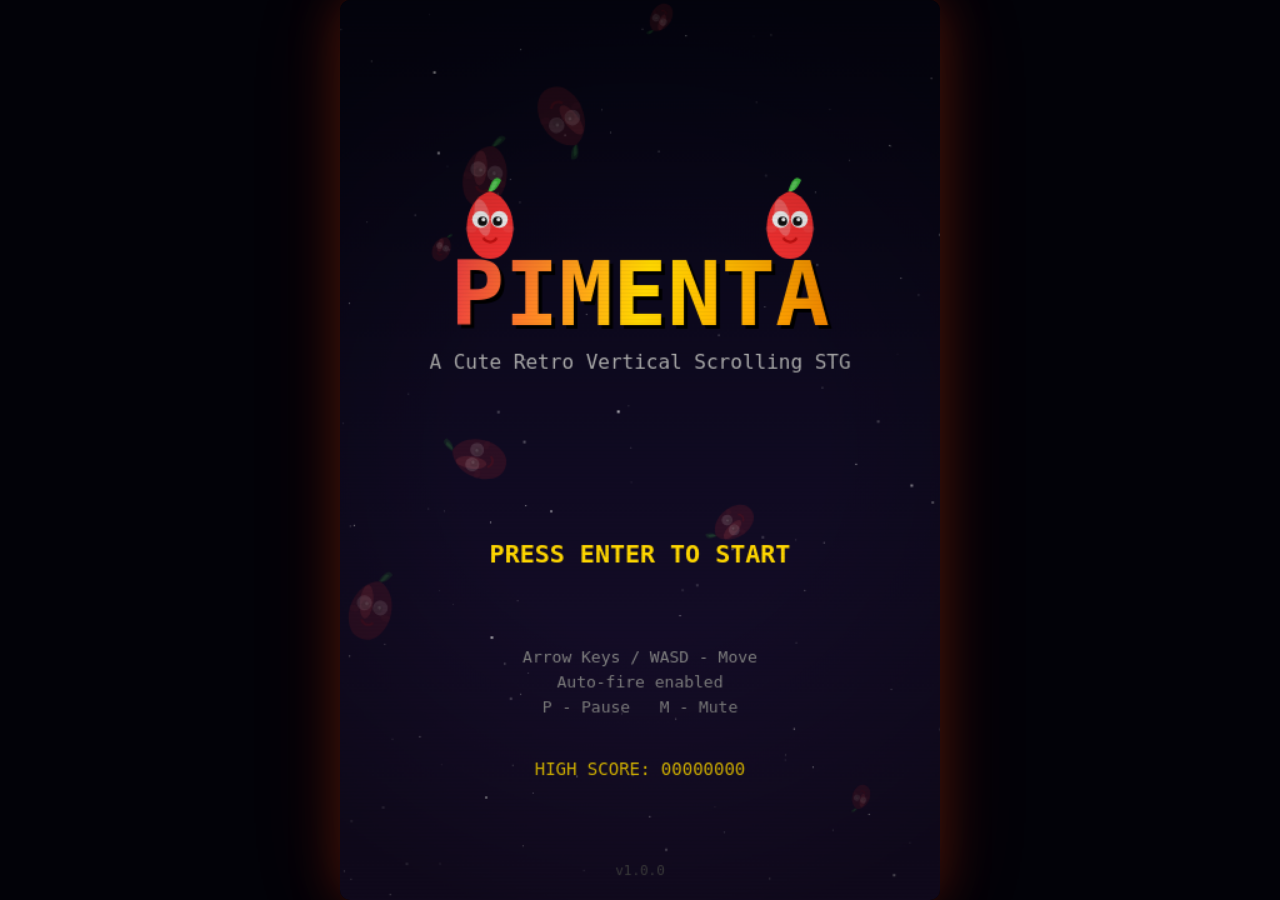
<file: public/games/pimenta.html>
<!DOCTYPE html>
<html lang="en">
<head>
<meta charset="UTF-8">
<meta name="viewport" content="width=device-width, initial-scale=1.0, user-scalable=no">
<title>Pimenta</title>
<style>
*{margin:0;padding:0;box-sizing:border-box}
html,body{width:100%;height:100%;background:#020208;overflow:hidden}
body{display:flex;justify-content:center;align-items:center}
canvas{display:block;border-radius:10px;box-shadow:0 0 50px rgba(255,68,0,.25),0 0 100px rgba(255,68,0,.1)}
</style>
</head>
<body>
<canvas id="c"></canvas>
<script>
(function(){
'use strict';

/* ========== CANVAS SETUP ========== */
const cv=document.getElementById('c'),c=cv.getContext('2d');
const W=480,H=720;
cv.width=W;cv.height=H;

function resize(){
  const s=Math.min(innerWidth/W,innerHeight/H,1.5);
  cv.style.width=(W*s|0)+'px';
  cv.style.height=(H*s|0)+'px';
}
addEventListener('resize',resize);resize();

const PI=Math.PI,PI2=PI*2;

/* ========== AUDIO ========== */
const sfx={
  ctx:null,muted:false,
  init(){try{this.ctx=new(AudioContext||webkitAudioContext)}catch(e){}},
  resume(){if(this.ctx&&this.ctx.state==='suspended')this.ctx.resume()},
  _o(t,tp,f,d,v,fe){
    const o=this.ctx.createOscillator(),g=this.ctx.createGain();
    o.type=tp;o.frequency.setValueAtTime(f,t);
    if(fe)o.frequency.exponentialRampToValueAtTime(fe,t+d);
    g.gain.setValueAtTime(v,t);g.gain.exponentialRampToValueAtTime(.001,t+d);
    o.connect(g).connect(this.ctx.destination);o.start(t);o.stop(t+d);
  },
  play(n){
    if(!this.ctx||this.muted)return;this.resume();
    const t=this.ctx.currentTime;
    if(n==='shoot')this._o(t,'square',880,.06,.07,440);
    else if(n==='hit')this._o(t,'triangle',300,.04,.1,150);
    else if(n==='explode'){
      const l=.18,b=this.ctx.createBuffer(1,this.ctx.sampleRate*l|0,this.ctx.sampleRate);
      const d=b.getChannelData(0);for(let i=0;i<d.length;i++)d[i]=(Math.random()*2-1)*(1-i/d.length);
      const s=this.ctx.createBufferSource();s.buffer=b;
      const g=this.ctx.createGain();g.gain.setValueAtTime(.12,t);g.gain.exponentialRampToValueAtTime(.001,t+l);
      const f=this.ctx.createBiquadFilter();f.type='lowpass';f.frequency.setValueAtTime(2000,t);f.frequency.exponentialRampToValueAtTime(200,t+l);
      s.connect(f).connect(g).connect(this.ctx.destination);s.start(t);
    }else if(n==='powerup'){
      [523,659,784,1047].forEach((f,i)=>this._o(t+i*.05,'sine',f,.12,.07,f*1.5));
    }else if(n==='playerHit'){
      this._o(t,'sawtooth',200,.25,.12,50);
    }else if(n==='gameOver'){
      [440,392,349,330,294,262].forEach((f,i)=>this._o(t+i*.15,'triangle',f,.2,.08,f*.8));
    }else if(n==='boss'){
      for(let i=0;i<4;i++)this._o(t+i*.2,'square',440,.1,.08,880);
    }
  }
};

/* ========== INPUT ========== */
const K={};
addEventListener('keydown',e=>{
  K[e.code]=true;
  if(['Space','ArrowUp','ArrowDown','ArrowLeft','ArrowRight'].includes(e.code))e.preventDefault();
  sfx.resume();
});
addEventListener('keyup',e=>{K[e.code]=false});

/* ========== ENTITIES ========== */
let bullets=[],eBullets=[],enemies=[],particles=[],powerups=[],popups=[],stars=[];
let spawnQ=[];

/* Player */
const P={x:W/2,y:H-80,w:28,h:32,hw:10,hh:14,spd:4.5,inv:0,ft:0,fr:8,pow:null,pt:0,shield:false,alive:true};

let boss=null;
let state='TITLE',frame=0,score=0,hiScore=0;
let combo=0,comboT=0;
let lives=3;
let wave=0,waveT=0,spawnT=0,diff=1;
let shakeX=0,shakeY=0,flash=0;
let titlePeppers=[];

try{hiScore=parseInt(localStorage.getItem('pimenta-hs')||'0')}catch(e){}

/* ========== STARS ========== */
function initStars(){
  stars=[];
  for(let i=0;i<120;i++)stars.push({x:Math.random()*W,y:Math.random()*H,s:.3+Math.random()*1.5,sz:Math.random()<.3?2:1,a:.2+Math.random()*.6,tw:Math.random()*PI2});
}
function updStars(){for(const s of stars){s.y+=s.s;s.tw+=.02;if(s.y>H){s.y=-2;s.x=Math.random()*W}}}
function drStars(){
  for(const s of stars){
    const a=s.a*(0.7+Math.sin(s.tw)*0.3);
    c.globalAlpha=a;c.fillStyle='#FFF';c.fillRect(s.x,s.y,s.sz,s.sz);
  }
  c.globalAlpha=1;
}

/* ========== PARTICLES ========== */
function emitP(x,y,col,n,mul){
  mul=mul||1;
  for(let i=0;i<n;i++){
    const a=Math.random()*PI2,sp=(.5+Math.random()*3)*mul;
    particles.push({x,y,vx:Math.cos(a)*sp,vy:Math.sin(a)*sp,l:15+Math.random()*20|0,ml:35,sz:1.5+Math.random()*3.5,col});
  }
}
function explode(x,y,sz){
  const cs=['#FF4444','#FF8C00','#FFD700','#FFF'];
  const n=sz==='big'?28:sz==='med'?16:8;
  for(const cl of cs)emitP(x,y,cl,Math.ceil(n/4),sz==='big'?1.5:1);
}
function updP(){for(let i=particles.length-1;i>=0;i--){const p=particles[i];p.x+=p.vx;p.y+=p.vy;p.vx*=.96;p.vy*=.96;p.l--;if(p.l<=0)particles.splice(i,1)}}
function drP(){for(const p of particles){c.globalAlpha=p.l/p.ml;c.fillStyle=p.col;const s=p.sz*(p.l/p.ml);c.fillRect(p.x-s/2,p.y-s/2,s,s)}c.globalAlpha=1}

/* ========== POPUPS ========== */
function popup(x,y,t,col){popups.push({x,y,t,col:col||'#FFD700',l:45,ml:45})}
function updPop(){for(let i=popups.length-1;i>=0;i--){popups[i].y-=.8;popups[i].l--;if(popups[i].l<=0)popups.splice(i,1)}}
function drPop(){for(const p of popups){c.globalAlpha=p.l/p.ml;c.fillStyle=p.col;c.font='bold 13px monospace';c.textAlign='center';c.fillText(p.t,p.x,p.y)}c.globalAlpha=1}

/* ========== DRAW HELPERS ========== */
function drChili(x,y,sc,isPlayer){
  c.save();c.translate(x,y);if(sc)c.scale(sc,sc);

  /* engine flame */
  if(isPlayer&&P.alive&&state==='PLAYING'){
    const fh=8+Math.sin(frame*.3)*4;
    const fg=c.createLinearGradient(0,16,0,16+fh);
    fg.addColorStop(0,'#FFD700');fg.addColorStop(.4,'#FF8C00');fg.addColorStop(1,'rgba(255,69,0,0)');
    c.fillStyle=fg;c.beginPath();c.moveTo(-6,16);c.quadraticCurveTo(-2,16+fh*.7,0,16+fh);c.quadraticCurveTo(2,16+fh*.7,6,16);c.fill();
  }

  /* body */
  c.fillStyle='#FF3333';c.beginPath();
  c.moveTo(0,-18);c.bezierCurveTo(8,-16,14,-6,12,6);c.bezierCurveTo(10,14,6,18,0,18);
  c.bezierCurveTo(-6,18,-10,14,-12,6);c.bezierCurveTo(-14,-6,-8,-16,0,-18);c.fill();

  /* highlight */
  c.fillStyle='#FF6666';c.beginPath();c.ellipse(-4,-4,4,10,-.2,0,PI2);c.fill();

  /* stem */
  c.fillStyle='#44CC44';c.beginPath();c.moveTo(-1,-18);c.quadraticCurveTo(2,-28,6,-24);c.quadraticCurveTo(4,-19,1,-18);c.fill();
  c.fillStyle='#66DD66';c.beginPath();c.moveTo(0,-18);c.quadraticCurveTo(1.5,-25,4,-23);c.quadraticCurveTo(2.5,-19,.5,-18);c.fill();

  /* eyes */
  c.fillStyle='#FFF';c.beginPath();c.arc(-5,-3,4.5,0,PI2);c.fill();c.beginPath();c.arc(5,-3,4.5,0,PI2);c.fill();
  c.fillStyle='#111';c.beginPath();c.arc(-4,-2,2.5,0,PI2);c.fill();c.beginPath();c.arc(4,-2,2.5,0,PI2);c.fill();
  c.fillStyle='#FFF';c.beginPath();c.arc(-3.5,-3,1,0,PI2);c.fill();c.beginPath();c.arc(4.5,-3,1,0,PI2);c.fill();

  /* mouth */
  c.strokeStyle='#CC1111';c.lineWidth=1.5;c.beginPath();c.arc(0,5,4,.15*PI,.85*PI);c.stroke();

  /* blush */
  c.fillStyle='rgba(255,100,100,.25)';c.beginPath();c.ellipse(-10,2,3,2,0,0,PI2);c.fill();c.beginPath();c.ellipse(10,2,3,2,0,0,PI2);c.fill();

  /* shield */
  if(P.shield&&isPlayer){
    c.strokeStyle='rgba(68,255,68,'+(0.3+Math.sin(frame*.1)*.2)+')';c.lineWidth=2;c.beginPath();c.arc(0,0,22,0,PI2);c.stroke();
  }

  c.restore();
}

function drTomato(x,y,s){
  c.save();c.translate(x,y);if(s)c.scale(s,s);
  c.fillStyle='#FF4444';c.beginPath();c.arc(0,2,12,0,PI2);c.fill();
  c.fillStyle='#FF7777';c.beginPath();c.ellipse(-3,-2,5,4,-.3,0,PI2);c.fill();
  c.fillStyle='#44CC44';c.beginPath();c.ellipse(-3,-10,5,3,-.5,0,PI2);c.fill();c.beginPath();c.ellipse(3,-10,5,3,.5,0,PI2);c.fill();
  c.fillStyle='#FFF';c.beginPath();c.arc(-4,0,3,0,PI2);c.fill();c.beginPath();c.arc(4,0,3,0,PI2);c.fill();
  c.fillStyle='#111';c.beginPath();c.arc(-3.5,.5,1.5,0,PI2);c.fill();c.beginPath();c.arc(3.5,.5,1.5,0,PI2);c.fill();
  c.strokeStyle='#880000';c.lineWidth=1.5;c.beginPath();c.moveTo(-6,-3);c.lineTo(-2,-1);c.moveTo(6,-3);c.lineTo(2,-1);c.stroke();
  c.restore();
}

function drEggplant(x,y,s){
  c.save();c.translate(x,y);if(s)c.scale(s,s);
  c.fillStyle='#8844BB';c.beginPath();c.ellipse(0,4,10,16,0,0,PI2);c.fill();
  c.fillStyle='#AA66DD';c.beginPath();c.ellipse(-3,0,4,10,-.15,0,PI2);c.fill();
  c.fillStyle='#44AA44';c.beginPath();c.ellipse(-4,-12,6,4,-.3,0,PI2);c.fill();c.beginPath();c.ellipse(4,-12,6,4,.3,0,PI2);c.fill();
  c.fillStyle='#FFF';c.beginPath();c.arc(-4,2,3,0,PI2);c.fill();c.beginPath();c.arc(4,2,3,0,PI2);c.fill();
  c.fillStyle='#111';c.beginPath();c.arc(-3.5,2.5,1.5,0,PI2);c.fill();c.beginPath();c.arc(3.5,2.5,1.5,0,PI2);c.fill();
  c.strokeStyle='#552288';c.lineWidth=1.5;c.beginPath();c.arc(0,7,4,.1*PI,.9*PI);c.stroke();
  c.restore();
}

function drPumpkin(x,y,s){
  c.save();c.translate(x,y);if(s)c.scale(s,s);
  c.fillStyle='#FF8C00';c.beginPath();c.arc(0,2,16,0,PI2);c.fill();
  c.fillStyle='#E07000';c.beginPath();c.ellipse(-10,2,6,14,.1,0,PI2);c.fill();c.beginPath();c.ellipse(10,2,6,14,-.1,0,PI2);c.fill();
  c.fillStyle='#558833';c.fillRect(-2,-14,4,6);
  c.fillStyle='#FFF';c.beginPath();c.arc(-5,0,4,0,PI2);c.fill();c.beginPath();c.arc(5,0,4,0,PI2);c.fill();
  c.fillStyle='#111';c.beginPath();c.arc(-4,1,2,0,PI2);c.fill();c.beginPath();c.arc(4,1,2,0,PI2);c.fill();
  c.strokeStyle='#994400';c.lineWidth=1.5;c.beginPath();c.arc(0,10,5,1.1*PI,1.9*PI);c.stroke();
  c.restore();
}

function drBoss(){
  if(!boss)return;
  c.save();c.translate(boss.x,boss.y);

  /* waffle cone */
  c.fillStyle='#D4A054';c.beginPath();c.moveTo(-30,30);c.lineTo(30,30);c.lineTo(0,80);c.closePath();c.fill();
  c.strokeStyle='#B88830';c.lineWidth=1;
  for(let i=-2;i<=2;i++){c.beginPath();c.moveTo(i*12,30);c.lineTo(0,80);c.stroke()}

  /* scoops */
  const sc=['#FFB6C1','#FFE4B5','#B0E0B0'];
  for(let i=-1;i<=1;i++){
    c.fillStyle=sc[i+1];c.beginPath();c.arc(i*22,10,22,0,PI2);c.fill();
    c.fillStyle='rgba(255,255,255,.25)';c.beginPath();c.arc(i*22-5,3,8,0,PI2);c.fill();
  }

  /* cherry */
  c.fillStyle='#FF2222';c.beginPath();c.arc(0,-14,8,0,PI2);c.fill();
  c.fillStyle='#FF6666';c.beginPath();c.arc(-2,-16,3,0,PI2);c.fill();
  c.strokeStyle='#228822';c.lineWidth=2;c.beginPath();c.moveTo(0,-22);c.quadraticCurveTo(6,-30,3,-34);c.stroke();

  /* face */
  c.fillStyle='#FFF';c.beginPath();c.arc(-8,8,5,0,PI2);c.fill();c.beginPath();c.arc(8,8,5,0,PI2);c.fill();
  c.fillStyle='#111';c.beginPath();c.arc(-7,9,3,0,PI2);c.fill();c.beginPath();c.arc(7,9,3,0,PI2);c.fill();
  c.strokeStyle='#884444';c.lineWidth=2;c.beginPath();c.moveTo(-13,2);c.lineTo(-5,5);c.moveTo(13,2);c.lineTo(5,5);c.stroke();
  c.beginPath();c.arc(0,16,6,.1*PI,.9*PI);c.stroke();

  /* hp bar */
  const bw=80,r=boss.hp/boss.mhp;
  c.fillStyle='rgba(0,0,0,.5)';c.fillRect(-bw/2,-44,bw,6);
  c.fillStyle=r>.5?'#44FF44':r>.25?'#FFD700':'#FF4444';c.fillRect(-bw/2,-44,bw*r,6);
  c.strokeStyle='#FFF';c.lineWidth=1;c.strokeRect(-bw/2,-44,bw,6);

  c.restore();
}

function drPow(p){
  c.save();c.translate(p.x,p.y);
  const gc=p.type==='spread'?'rgba(255,68,68,.3)':p.type==='speed'?'rgba(255,140,0,.3)':'rgba(68,255,68,.3)';
  c.fillStyle=gc;c.beginPath();c.arc(0,0,12+Math.sin(p.t*.1)*2,0,PI2);c.fill();
  const cc=p.type==='spread'?'#FF4444':p.type==='speed'?'#FF8C00':'#44FF44';
  c.fillStyle=cc;c.beginPath();c.moveTo(0,-8);c.bezierCurveTo(5,-6,7,2,5,8);c.bezierCurveTo(3,10,-3,10,-5,8);c.bezierCurveTo(-7,2,-5,-6,0,-8);c.fill();
  c.fillStyle='#44CC44';c.fillRect(-1,-10,2,4);
  c.font='bold 8px monospace';c.textAlign='center';c.fillStyle='#FFF';
  c.fillText(p.type==='spread'?'S':p.type==='speed'?'F':'D',0,3);
  c.restore();
}

/* ========== ENEMY SPAWN ========== */
function spawnE(type,x,y,pat){
  const t={tomato:{w:24,h:24,hp:1,sp:2+diff*.3,sc:100,sr:0},
            eggplant:{w:28,h:32,hp:3,sp:1.5+diff*.2,sc:300,sr:80},
            pumpkin:{w:36,h:36,hp:5,sp:1+diff*.15,sc:500,sr:55}}[type];
  enemies.push({type,x:x||(30+Math.random()*(W-60)),y:y||-30,w:t.w,h:t.h,hp:t.hp,mhp:t.hp,sp:t.sp,sc:t.sc,sr:t.sr,st:Math.random()*t.sr|0,pat:pat||'straight',tm:0,sx:x||W/2});
}

function spawnBossE(){
  boss={x:W/2,y:-60,w:80,h:80,hp:40+diff*10,mhp:40+diff*10,sp:1.5,ph:1,dir:1,st:0,enter:true,sc:5000};
  sfx.play('boss');
}

/* ========== WAVE ========== */
function nextWave(){
  wave++;spawnQ=[];spawnT=0;
  if(wave%10===0){spawnBossE();return}
  const n=5+Math.floor(wave/3);
  for(let i=0;i<n;i++){
    let tp='tomato';
    if(wave>=4&&Math.random()<.3)tp='eggplant';
    if(wave>=7&&Math.random()<.2)tp='pumpkin';
    const pat=['straight','zigzag','sine'][Math.random()*3|0];
    spawnQ.push({delay:i*28,type:tp,pat});
  }
}

/* ========== POWERUP ========== */
function spawnPow(x,y){
  const ts=['spread','speed','shield'];
  powerups.push({x,y,type:ts[Math.random()*3|0],w:16,h:16,sp:1.8,t:0});
}

/* ========== PLAYER FIRE ========== */
function fire(){
  sfx.play('shoot');
  const sp=-9;
  if(P.pow==='spread'){
    [-.2,0,.2].forEach(a=>{bullets.push({x:P.x,y:P.y-16,vx:Math.sin(a)*4,vy:sp*Math.cos(a),w:3,h:10})});
  }else{
    bullets.push({x:P.x-6,y:P.y-16,vx:0,vy:sp,w:3,h:10});
    bullets.push({x:P.x+6,y:P.y-16,vx:0,vy:sp,w:3,h:10});
  }
}

function fireEB(e){
  if(e.type==='pumpkin'){
    for(let a=-.3;a<=.3;a+=.3)eBullets.push({x:e.x,y:e.y+e.h/2,vx:Math.sin(a)*3,vy:3+Math.cos(a),w:6,h:6});
  }else{
    const dx=P.x-e.x,dy=P.y-e.y,d=Math.sqrt(dx*dx+dy*dy)||1;
    eBullets.push({x:e.x,y:e.y+e.h/2,vx:dx/d*3.5,vy:dy/d*3.5,w:6,h:6});
  }
}

/* ========== COLLISION ========== */
function rc(ax,ay,aw,ah,bx,by,bw,bh){return ax-aw/2<bx+bw/2&&ax+aw/2>bx-bw/2&&ay-ah/2<by+bh/2&&ay+ah/2>by-bh/2}

function hitPlayer(){
  if(P.shield){P.shield=false;emitP(P.x,P.y,'#44FF44',15);sfx.play('hit');popup(P.x,P.y-20,'BLOCKED!','#44FF44');P.inv=30;return}
  lives--;P.inv=120;shakeX=8;shakeY=8;flash=.5;sfx.play('playerHit');explode(P.x,P.y,'med');
  if(lives<=0){
    P.alive=false;explode(P.x,P.y,'big');
    setTimeout(()=>{state='GAMEOVER';if(score>hiScore){hiScore=score;try{localStorage.setItem('pimenta-hs',''+hiScore)}catch(e){}}},1200);
  }
}

function checkColl(){
  if(!P.alive||P.inv>0)return;

  /* bullets vs enemies */
  for(let bi=bullets.length-1;bi>=0;bi--){
    const b=bullets[bi];let hit=false;
    for(let ei=enemies.length-1;ei>=0;ei--){
      const e=enemies[ei];
      if(rc(b.x,b.y,b.w,b.h,e.x,e.y,e.w,e.h)){
        bullets.splice(bi,1);e.hp--;hit=true;
        if(e.hp<=0){
          explode(e.x,e.y,e.type==='pumpkin'?'big':'med');sfx.play('explode');
          const mul=Math.max(1,combo),pts=e.sc*mul;score+=pts;popup(e.x,e.y,'+'+pts);
          combo++;comboT=120;
          if(Math.random()<.15)spawnPow(e.x,e.y);
          enemies.splice(ei,1);
        }else{emitP(b.x,b.y,'#FFF',3);sfx.play('hit')}
        break;
      }
    }
  }

  /* bullets vs boss */
  if(boss&&!boss.enter){
    for(let bi=bullets.length-1;bi>=0;bi--){
      const b=bullets[bi];
      if(rc(b.x,b.y,b.w,b.h,boss.x,boss.y,boss.w,boss.h)){
        bullets.splice(bi,1);boss.hp--;emitP(b.x,b.y,'#FFB6C1',3);sfx.play('hit');
        if(boss.hp<=0){
          explode(boss.x,boss.y,'big');explode(boss.x-20,boss.y-10,'big');explode(boss.x+20,boss.y+10,'big');
          sfx.play('explode');score+=boss.sc;popup(boss.x,boss.y,'+'+boss.sc,'#FF44FF');
          boss=null;diff+=.5;waveT=180;
        }
      }
    }
  }

  /* eBullets vs player */
  for(let i=eBullets.length-1;i>=0;i--){
    if(rc(eBullets[i].x,eBullets[i].y,eBullets[i].w,eBullets[i].h,P.x,P.y,P.hw,P.hh)){eBullets.splice(i,1);hitPlayer();break}
  }

  /* enemies vs player */
  for(const e of enemies){
    if(rc(e.x,e.y,e.w,e.h,P.x,P.y,P.hw,P.hh)){hitPlayer();break}
  }

  /* powerups vs player */
  for(let i=powerups.length-1;i>=0;i--){
    const p=powerups[i];
    if(rc(p.x,p.y,p.w,p.h,P.x,P.y,28,32)){
      sfx.play('powerup');flash=.3;
      if(p.type==='spread'){P.pow='spread';P.pt=300;popup(p.x,p.y,'SPREAD!','#FF4444')}
      else if(p.type==='speed'){P.pow='speed';P.pt=300;popup(p.x,p.y,'SPEED!','#FF8C00')}
      else{P.shield=true;popup(p.x,p.y,'SHIELD!','#44FF44')}
      score+=50;powerups.splice(i,1);
    }
  }
}

/* ========== RESET ========== */
function reset(){
  score=0;lives=3;combo=0;comboT=0;wave=0;waveT=0;spawnT=0;diff=1;
  bullets=[];eBullets=[];enemies=[];particles=[];powerups=[];popups=[];spawnQ=[];boss=null;
  P.x=W/2;P.y=H-80;P.alive=true;P.inv=90;P.ft=0;P.pow=null;P.pt=0;P.shield=false;
  state='PLAYING';nextWave();
}

/* ========== TITLE ========== */
function initTitle(){
  titlePeppers=[];
  for(let i=0;i<8;i++)titlePeppers.push({x:Math.random()*W,y:Math.random()*H,s:.5+Math.random(),r:Math.random()*PI2,rs:(Math.random()-.5)*.02});
}
function updTitle(){for(const p of titlePeppers){p.y+=.6;p.r+=p.rs;if(p.y>H+30){p.y=-30;p.x=Math.random()*W}}}

/* ========== BACKGROUND ========== */
function drBG(){
  const g=c.createLinearGradient(0,0,0,H);
  const h=240+Math.sin(frame*.002)*15;
  g.addColorStop(0,'hsl('+h+',60%,5%)');g.addColorStop(1,'hsl('+(h+20)+',50%,12%)');
  c.fillStyle=g;c.fillRect(0,0,W,H);
}

function drScanlines(){c.fillStyle='rgba(0,0,0,.035)';for(let y=0;y<H;y+=3)c.fillRect(0,y,W,1)}

function drVignette(){
  const g=c.createRadialGradient(W/2,H/2,W*.3,W/2,H/2,W*.8);
  g.addColorStop(0,'rgba(0,0,0,0)');g.addColorStop(1,'rgba(0,0,0,.4)');
  c.fillStyle=g;c.fillRect(0,0,W,H);
}

/* ========== UI ========== */
function drUI(){
  c.fillStyle='#FFF';c.font='bold 18px monospace';c.textAlign='left';c.fillText('SCORE',16,30);
  c.fillStyle='#FFD700';c.fillText((''+score).padStart(8,'0'),16,50);
  c.fillStyle='#FFF';c.textAlign='right';c.font='12px monospace';c.fillText('HI '+(''+hiScore).padStart(8,'0'),W-16,30);
  for(let i=0;i<lives;i++){c.fillStyle='#FF3333';c.beginPath();c.arc(20+i*22,68,6,0,PI2);c.fill();c.fillStyle='#44CC44';c.fillRect(18+i*22,58,4,5)}
  c.fillStyle='#FFF';c.font='12px monospace';c.textAlign='center';c.fillText('WAVE '+wave,W/2,24);
  if(combo>1){
    c.globalAlpha=Math.min(1,comboT/30);
    c.fillStyle=combo>=10?'#FF4444':combo>=5?'#FFD700':'#FFF';
    c.font='bold 16px monospace';c.textAlign='right';c.fillText('x'+combo+' COMBO',W-16,52);
    c.globalAlpha=1;
  }
  if(P.pow){
    const r=P.pt/300;c.fillStyle='rgba(0,0,0,.5)';c.fillRect(W-100,60,84,8);
    c.fillStyle=P.pow==='spread'?'#FF4444':'#FF8C00';c.fillRect(W-100,60,84*r,8);
    c.strokeStyle='#FFF';c.lineWidth=1;c.strokeRect(W-100,60,84,8);
  }
}

/* ========== MAIN UPDATE ========== */
function update(){
  frame++;
  if(comboT>0){comboT--;if(comboT<=0)combo=0}
  if(shakeX>.1)shakeX*=.9;else shakeX=0;
  if(shakeY>.1)shakeY*=.9;else shakeY=0;
  if(flash>.01)flash*=.92;else flash=0;

  if(state==='TITLE'){updTitle();updStars()}

  else if(state==='PLAYING'){
    /* player move */
    if(P.alive){
      let dx=0,dy=0;
      if(K.ArrowLeft||K.KeyA)dx=-1;if(K.ArrowRight||K.KeyD)dx=1;
      if(K.ArrowUp||K.KeyW)dy=-1;if(K.ArrowDown||K.KeyS)dy=1;
      if(dx&&dy){dx*=.707;dy*=.707}
      const sp=P.pow==='speed'?P.spd*1.6:P.spd;
      P.x+=dx*sp;P.y+=dy*sp;
      P.x=Math.max(16,Math.min(W-16,P.x));P.y=Math.max(16,Math.min(H-16,P.y));
      P.ft++;if(P.ft>=P.fr){P.ft=0;fire()}
      if(P.inv>0)P.inv--;
      if(P.pt>0){P.pt--;if(P.pt<=0)P.pow=null}
      if(frame%2===0)particles.push({x:P.x+(Math.random()-.5)*6,y:P.y+18,vx:(Math.random()-.5)*.5,vy:1+Math.random(),l:12,ml:12,sz:2+Math.random()*2,col:Math.random()>.5?'#FF8C00':'#FFD700'});
    }

    /* bullets */
    for(let i=bullets.length-1;i>=0;i--){const b=bullets[i];b.x+=b.vx;b.y+=b.vy;if(b.y<-20||b.x<-20||b.x>W+20)bullets.splice(i,1)}
    for(let i=eBullets.length-1;i>=0;i--){const b=eBullets[i];b.x+=b.vx;b.y+=b.vy;if(b.y>H+20||b.x<-20||b.x>W+20||b.y<-20)eBullets.splice(i,1)}

    /* enemies */
    for(let i=enemies.length-1;i>=0;i--){
      const e=enemies[i];e.tm++;
      if(e.pat==='straight')e.y+=e.sp;
      else if(e.pat==='zigzag'){e.y+=e.sp;e.x+=(Math.floor(e.tm/30)%2===0?1:-1)*e.sp}
      else{e.y+=e.sp;e.x=e.sx+Math.sin(e.tm*.05)*60}
      e.x=Math.max(e.w/2,Math.min(W-e.w/2,e.x));
      if(e.sr>0){e.st--;if(e.st<=0){e.st=e.sr;fireEB(e)}}
      if(e.y>H+40)enemies.splice(i,1);
    }

    /* boss */
    if(boss){
      if(boss.enter){boss.y+=1.5;if(boss.y>=80)boss.enter=false}
      else{
        boss.x+=boss.sp*boss.dir;if(boss.x>W-50)boss.dir=-1;if(boss.x<50)boss.dir=1;
        const r=boss.hp/boss.mhp;boss.ph=r>.6?1:r>.3?2:3;
        boss.st++;
        const sr=boss.ph===3?18:boss.ph===2?32:48;
        if(boss.st>=sr){
          boss.st=0;
          if(boss.ph===1){const dx=P.x-boss.x,dy=P.y-boss.y,d=Math.sqrt(dx*dx+dy*dy)||1;eBullets.push({x:boss.x,y:boss.y+40,vx:dx/d*3,vy:dy/d*3,w:6,h:6})}
          else if(boss.ph===2){for(let a=-.4;a<=.4;a+=.2)eBullets.push({x:boss.x,y:boss.y+40,vx:Math.sin(a)*3,vy:3+Math.cos(a)*.5,w:6,h:6})}
          else{for(let i=0;i<3;i++){const a=(Math.random()-.5)*1.2;eBullets.push({x:boss.x+(Math.random()-.5)*40,y:boss.y+40,vx:Math.sin(a)*4,vy:3+Math.random()*2,w:6,h:6})}}
        }
      }
    }

    /* powerups */
    for(let i=powerups.length-1;i>=0;i--){powerups[i].y+=powerups[i].sp;powerups[i].t++;if(powerups[i].y>H+20)powerups.splice(i,1)}

    /* spawn queue */
    if(spawnQ.length>0){spawnT++;while(spawnQ.length>0&&spawnQ[0].delay<=spawnT){const s=spawnQ.shift();spawnE(s.type,null,null,s.pat)}}

    /* wave management */
    if(spawnQ.length===0&&enemies.length===0&&!boss){waveT--;if(waveT<=0)nextWave()}

    updStars();updP();updPop();checkColl();

    if(K.KeyP&&!K._pp)state='PAUSED';K._pp=K.KeyP;
  }

  else if(state==='PAUSED'){if(K.KeyP&&!K._pp)state='PLAYING';K._pp=K.KeyP}

  else if(state==='GAMEOVER'){updStars();updP()}

  /* enter */
  if(K.Enter){K.Enter=false;if(state==='TITLE'||state==='GAMEOVER')reset()}
  if(K.KeyM&&!K._mm)sfx.muted=!sfx.muted;K._mm=K.KeyM;
}

/* ========== MAIN DRAW ========== */
function draw(){
  c.save();
  if(shakeX||shakeY)c.translate((Math.random()-.5)*shakeX,(Math.random()-.5)*shakeY);

  if(state==='TITLE'){
    drBG();drStars();
    for(const p of titlePeppers){c.save();c.translate(p.x,p.y);c.rotate(p.r);c.globalAlpha=.12;drChili(0,0,p.s,false);c.globalAlpha=1;c.restore()}

    c.save();
    c.fillStyle='#000';c.font='bold 72px monospace';c.textAlign='center';c.fillText('PIMENTA',W/2+3,263);
    const tg=c.createLinearGradient(W/2-150,220,W/2+150,280);tg.addColorStop(0,'#FF4444');tg.addColorStop(.5,'#FFD700');tg.addColorStop(1,'#FF8C00');
    c.fillStyle=tg;c.fillText('PIMENTA',W/2,260);
    c.font='16px monospace';c.fillStyle='#AAA';c.fillText('A Cute Retro Vertical Scrolling STG',W/2,295);

    /* decorative chilis on title */
    drChili(120,180,1.5,false);drChili(360,180,1.5,false);

    if(Math.floor(frame/30)%2===0){c.font='bold 20px monospace';c.fillStyle='#FFD700';c.fillText('PRESS ENTER TO START',W/2,450)}
    c.font='13px monospace';c.fillStyle='#888';
    c.fillText('Arrow Keys / WASD - Move',W/2,530);
    c.fillText('Auto-fire enabled',W/2,550);
    c.fillText('P - Pause   M - Mute',W/2,570);
    c.font='14px monospace';c.fillStyle='#FFD700';c.fillText('HIGH SCORE: '+(''+hiScore).padStart(8,'0'),W/2,620);
    c.font='11px monospace';c.fillStyle='#555';c.fillText('v1.0.0',W/2,H-20);
    c.restore();
    drScanlines();drVignette();
  }

  else if(state==='PLAYING'||state==='PAUSED'){
    drBG();drStars();

    for(const e of enemies){
      if(e.type==='tomato')drTomato(e.x,e.y);
      else if(e.type==='eggplant')drEggplant(e.x,e.y);
      else drPumpkin(e.x,e.y);
      if(e.mhp>1){const bw=e.w;c.fillStyle='rgba(0,0,0,.5)';c.fillRect(e.x-bw/2,e.y-e.h/2-8,bw,3);c.fillStyle=e.hp>e.mhp*.5?'#44FF44':'#FF4444';c.fillRect(e.x-bw/2,e.y-e.h/2-8,bw*(e.hp/e.mhp),3)}
    }

    drBoss();
    for(const p of powerups)drPow(p);

    if(P.alive&&(P.inv<=0||Math.floor(P.inv/4)%2===0))drChili(P.x,P.y,1,true);

    /* bullets */
    c.shadowColor='#FFEE88';c.shadowBlur=6;
    for(const b of bullets){c.fillStyle='#FFD700';c.fillRect(b.x-b.w/2,b.y-b.h/2,b.w,b.h)}
    c.shadowColor='#44DDFF';
    for(const b of eBullets){c.fillStyle='#44DDFF';c.beginPath();c.arc(b.x,b.y,3,0,PI2);c.fill()}
    c.shadowBlur=0;

    drP();drPop();drUI();

    /* boss warning */
    if(wave%10===0&&waveT>60&&!boss){
      c.fillStyle='rgba(255,0,0,'+(0.3+Math.sin(frame*.15)*.2)+')';c.font='bold 24px monospace';c.textAlign='center';
      c.fillText('WARNING!',W/2,H/2-40);c.font='16px monospace';c.fillText('BOSS APPROACHING',W/2,H/2);
    }

    /* wave announce */
    if(waveT>60&&waveT<120&&wave>0&&wave%10!==0){
      c.globalAlpha=(waveT-60)/60;c.fillStyle='#FFD700';c.font='bold 28px monospace';c.textAlign='center';c.fillText('WAVE '+wave,W/2,H/2-20);c.globalAlpha=1;
    }

    if(state==='PAUSED'){
      c.fillStyle='rgba(0,0,0,.5)';c.fillRect(0,0,W,H);
      c.fillStyle='#FFF';c.font='bold 36px monospace';c.textAlign='center';c.fillText('PAUSED',W/2,H/2);
      c.font='16px monospace';c.fillText('Press P to resume',W/2,H/2+40);
    }

    drScanlines();drVignette();
    if(flash>0){c.fillStyle='rgba(255,255,255,'+flash+')';c.fillRect(0,0,W,H)}
  }

  else if(state==='GAMEOVER'){
    drBG();drStars();drP();drScanlines();drVignette();
    c.fillStyle='rgba(0,0,0,.6)';c.fillRect(0,0,W,H);
    c.font='bold 48px monospace';c.textAlign='center';c.fillStyle='#FF4444';c.fillText('GAME OVER',W/2,280);
    c.font='20px monospace';c.fillStyle='#FFF';c.fillText('FINAL SCORE',W/2,340);
    c.font='bold 36px monospace';c.fillStyle='#FFD700';c.fillText((''+score).padStart(8,'0'),W/2,385);
    if(score>=hiScore&&score>0){c.font='bold 18px monospace';c.fillStyle='#FF44FF';c.fillText('NEW HIGH SCORE!',W/2,420)}
    else{c.font='14px monospace';c.fillStyle='#888';c.fillText('HIGH SCORE: '+(''+hiScore).padStart(8,'0'),W/2,420)}
    c.font='14px monospace';c.fillStyle='#AAA';c.fillText('Wave Reached: '+wave,W/2,460);
    if(Math.floor(frame/30)%2===0){c.font='bold 18px monospace';c.fillStyle='#FFD700';c.fillText('PRESS ENTER TO RETRY',W/2,530)}
  }

  c.restore();
}

/* ========== LOOP ========== */
function loop(){update();draw();requestAnimationFrame(loop)}

/* ========== INIT ========== */
initStars();initTitle();sfx.init();loop();

})();
</script>
</body>
</html>
</file>
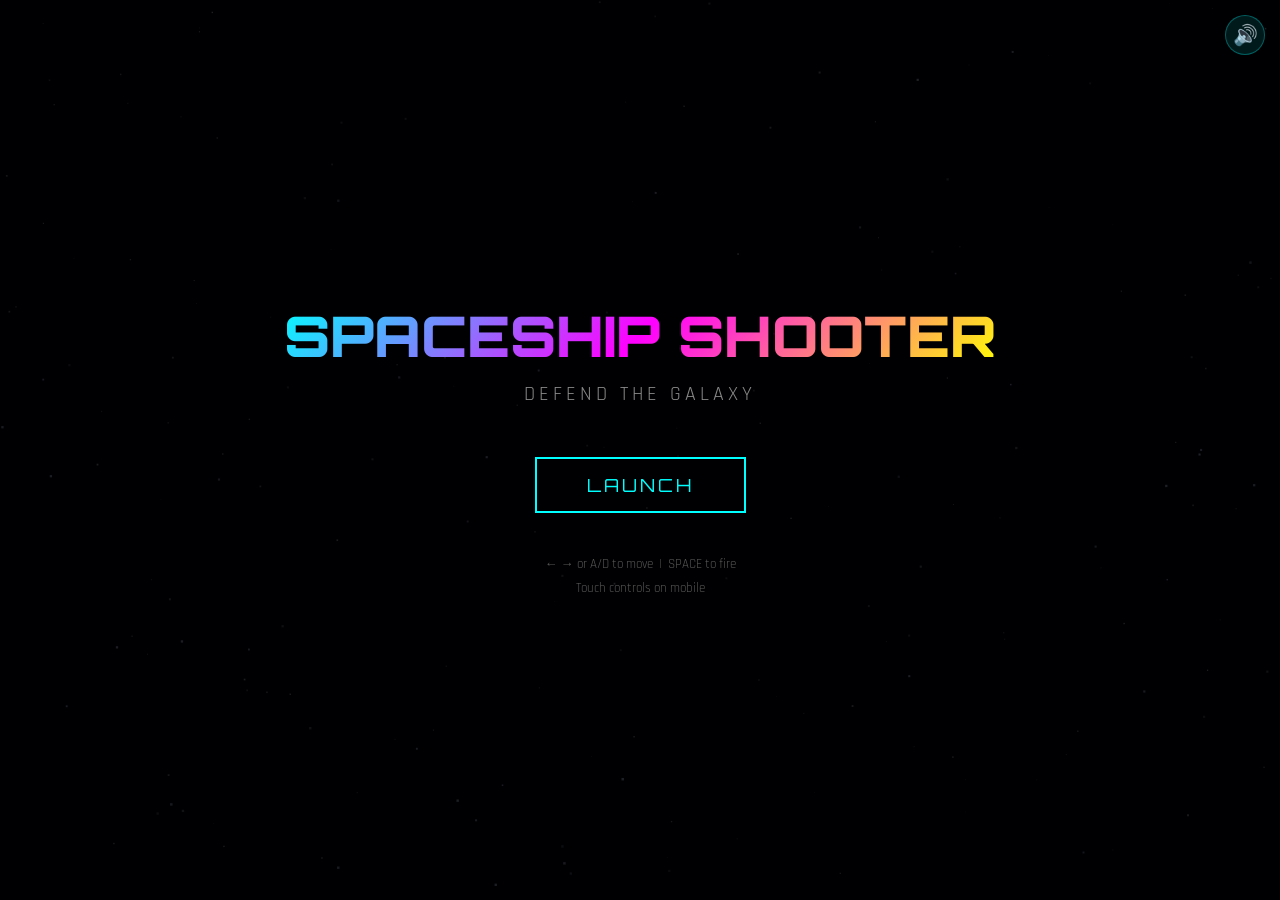
<file: public/games/spaceship-shooter.html>
<!DOCTYPE html>
<html lang="en">
<head>
    <meta charset="UTF-8">
    <meta name="viewport" content="width=device-width, initial-scale=1.0, user-scalable=no">
    <title>Spaceship Shooter</title>
    <style>
        @import url('https://fonts.googleapis.com/css2?family=Orbitron:wght@400;700;900&family=Rajdhani:wght@300;500;700&display=swap');

        * { margin: 0; padding: 0; box-sizing: border-box; }

        body {
            background: #000;
            overflow: hidden;
            font-family: 'Rajdhani', sans-serif;
            touch-action: none;
            -webkit-touch-callout: none;
            -webkit-user-select: none;
            user-select: none;
        }

        canvas {
            display: block;
            position: absolute;
            top: 0; left: 0;
        }

        #ui-overlay {
            position: absolute;
            top: 0; left: 0;
            width: 100%; height: 100%;
            pointer-events: none;
            z-index: 10;
        }

        #hud {
            position: absolute;
            top: 15px; left: 15px; right: 15px;
            display: flex;
            justify-content: space-between;
            align-items: center;
            font-family: 'Orbitron', monospace;
            color: #0ff;
            font-size: 14px;
            text-shadow: 0 0 10px #0ff, 0 0 20px #0ff;
        }

        #hud .score { font-size: 20px; font-weight: 900; }
        #hud .level { color: #f0f; text-shadow: 0 0 10px #f0f; }
        #hud .lives { color: #f44; text-shadow: 0 0 10px #f44; }

        .health-bar {
            position: absolute;
            bottom: 20px; left: 50%;
            transform: translateX(-50%);
            width: 200px; height: 8px;
            background: rgba(255,255,255,0.1);
            border: 1px solid #0ff;
            border-radius: 4px;
            overflow: hidden;
        }

        .health-bar .fill {
            height: 100%;
            background: linear-gradient(90deg, #0f0, #0ff);
            transition: width 0.3s;
            box-shadow: 0 0 10px #0ff;
        }

        #start-screen, #game-over-screen {
            position: absolute;
            top: 0; left: 0;
            width: 100%; height: 100%;
            display: flex;
            flex-direction: column;
            align-items: center;
            justify-content: center;
            background: rgba(0,0,0,0.85);
            pointer-events: all;
            z-index: 20;
        }

        #start-screen h1 {
            font-family: 'Orbitron', monospace;
            font-size: clamp(28px, 6vw, 56px);
            font-weight: 900;
            background: linear-gradient(135deg, #0ff, #f0f, #ff0);
            -webkit-background-clip: text;
            -webkit-text-fill-color: transparent;
            background-clip: text;
            margin-bottom: 10px;
            text-align: center;
            animation: glow 2s ease-in-out infinite alternate;
        }

        @keyframes glow {
            from { filter: drop-shadow(0 0 10px #0ff); }
            to { filter: drop-shadow(0 0 30px #f0f); }
        }

        #start-screen .subtitle {
            font-family: 'Rajdhani', sans-serif;
            color: #888;
            font-size: clamp(14px, 3vw, 20px);
            margin-bottom: 40px;
            letter-spacing: 4px;
            text-transform: uppercase;
        }

        .btn {
            font-family: 'Orbitron', monospace;
            font-size: clamp(14px, 3vw, 18px);
            padding: 15px 50px;
            border: 2px solid #0ff;
            background: transparent;
            color: #0ff;
            cursor: pointer;
            text-transform: uppercase;
            letter-spacing: 3px;
            transition: all 0.3s;
            margin: 10px;
        }

        .btn:hover {
            background: #0ff;
            color: #000;
            box-shadow: 0 0 30px #0ff, inset 0 0 30px rgba(0,255,255,0.2);
        }

        #start-screen .controls-hint {
            color: #555;
            font-size: 13px;
            margin-top: 30px;
            text-align: center;
            line-height: 1.8;
        }

        #game-over-screen h2 {
            font-family: 'Orbitron', monospace;
            font-size: clamp(24px, 5vw, 44px);
            color: #f44;
            text-shadow: 0 0 20px #f44;
            margin-bottom: 10px;
        }

        #game-over-screen .final-score {
            font-family: 'Orbitron', monospace;
            font-size: clamp(18px, 4vw, 32px);
            color: #0ff;
            margin-bottom: 5px;
        }

        #game-over-screen .final-level {
            font-family: 'Rajdhani', sans-serif;
            font-size: 18px;
            color: #f0f;
            margin-bottom: 30px;
        }

        #mobile-controls {
            display: none;
            position: absolute;
            bottom: 40px;
            left: 0; right: 0;
            justify-content: space-between;
            padding: 0 20px;
            pointer-events: all;
            z-index: 15;
        }

        .mobile-btn {
            width: 60px; height: 60px;
            border-radius: 50%;
            border: 2px solid rgba(0,255,255,0.4);
            background: rgba(0,255,255,0.1);
            color: #0ff;
            font-size: 24px;
            display: flex;
            align-items: center;
            justify-content: center;
            -webkit-tap-highlight-color: transparent;
        }

        .mobile-btn:active {
            background: rgba(0,255,255,0.3);
        }

        .mobile-btn-group {
            display: flex;
            gap: 15px;
        }

        #fire-btn {
            width: 75px; height: 75px;
            border-color: rgba(255,68,68,0.5);
            background: rgba(255,68,68,0.15);
            color: #f44;
            font-size: 14px;
            font-family: 'Orbitron', monospace;
        }

        #fire-btn:active {
            background: rgba(255,68,68,0.4);
        }

        @media (max-width: 768px) {
            #mobile-controls { display: flex; }
            .health-bar { bottom: 120px; }
        }

        @media (pointer: coarse) {
            #mobile-controls { display: flex; }
            .health-bar { bottom: 120px; }
        }

        #sound-toggle {
            position: absolute;
            top: 15px; right: 15px;
            z-index: 25;
            background: rgba(0,255,255,0.1);
            border: 1px solid rgba(0,255,255,0.3);
            color: #0ff;
            font-size: 20px;
            width: 40px; height: 40px;
            border-radius: 50%;
            cursor: pointer;
            display: flex;
            align-items: center;
            justify-content: center;
            transition: all 0.3s;
            pointer-events: all;
        }
        #sound-toggle:hover {
            background: rgba(0,255,255,0.2);
            border-color: #0ff;
        }
        #sound-toggle.muted {
            color: #555;
            border-color: rgba(85,85,85,0.3);
        }
    </style>
</head>
<body>
    <canvas id="game"></canvas>

    <button id="sound-toggle" title="Toggle Sound">🔊</button>
    <div id="ui-overlay">
        <div id="hud" style="display:none;">
            <div class="score">SCORE: <span id="score">0</span></div>
            <div class="level">WAVE <span id="level">1</span></div>
            <div class="lives">♥ <span id="lives">3</span></div>
        </div>

        <div class="health-bar" id="health-bar" style="display:none;">
            <div class="fill" id="health-fill" style="width:100%"></div>
        </div>

        <div id="mobile-controls">
            <div class="mobile-btn-group">
                <button class="mobile-btn" id="left-btn">◀</button>
                <button class="mobile-btn" id="right-btn">▶</button>
            </div>
            <button class="mobile-btn" id="fire-btn">FIRE</button>
        </div>
    </div>

    <div id="start-screen">
        <h1>SPACESHIP SHOOTER</h1>
        <div class="subtitle">Defend the Galaxy</div>
        <button class="btn" id="start-btn">LAUNCH</button>
        <div class="controls-hint">
            ← → or A/D to move &nbsp;|&nbsp; SPACE to fire<br>
            Touch controls on mobile
        </div>
    </div>

    <div id="game-over-screen" style="display:none;">
        <h2>MISSION FAILED</h2>
        <div class="final-score">SCORE: <span id="final-score">0</span></div>
        <div class="final-level">Wave reached: <span id="final-level">1</span></div>
        <button class="btn" id="restart-btn">TRY AGAIN</button>
    </div>

    <script>
    const canvas = document.getElementById('game');
    const ctx = canvas.getContext('2d');

    // Resize
    function resize() {
        canvas.width = window.innerWidth;
        canvas.height = window.innerHeight;
    }
    resize();
    window.addEventListener('resize', resize);

    // Game state
    let game = {
        running: false,
        score: 0,
        level: 1,
        lives: 3,
        health: 100,
        maxHealth: 100,
        enemySpawnTimer: 0,
        enemySpawnRate: 90,
        particles: [],
        bullets: [],
        enemyBullets: [],
        enemies: [],
        powerups: [],
        stars: [],
        shakeTimer: 0,
        shakeIntensity: 0,
        enemiesKilled: 0,
        enemiesPerWave: 10,
        waveTransition: false,
        waveTextTimer: 0,
    };

    // Player
    let player = {
        x: 0, y: 0,
        width: 40, height: 50,
        speed: 5,
        fireRate: 12,
        fireTimer: 0,
        invincible: 0,
        weaponLevel: 1,
    };

    // Stars background
    function initStars() {
        game.stars = [];
        for (let i = 0; i < 200; i++) {
            game.stars.push({
                x: Math.random() * canvas.width,
                y: Math.random() * canvas.height,
                size: Math.random() * 2 + 0.5,
                speed: Math.random() * 2 + 0.5,
                brightness: Math.random(),
            });
        }
    }

    // Input
    const keys = {};
    let mobileLeft = false, mobileRight = false, mobileFire = false;

    document.addEventListener('keydown', e => { keys[e.code] = true; e.preventDefault(); });
    document.addEventListener('keyup', e => { keys[e.code] = false; });

    // Mobile controls
    function setupMobile(id, onDown, onUp) {
        const el = document.getElementById(id);
        if (!el) return;
        ['touchstart', 'mousedown'].forEach(evt => {
            el.addEventListener(evt, e => { e.preventDefault(); onDown(); });
        });
        ['touchend', 'mouseup', 'touchcancel'].forEach(evt => {
            el.addEventListener(evt, e => { e.preventDefault(); onUp(); });
        });
    }

    setupMobile('left-btn', () => mobileLeft = true, () => mobileLeft = false);
    setupMobile('right-btn', () => mobileRight = true, () => mobileRight = false);
    setupMobile('fire-btn', () => mobileFire = true, () => mobileFire = false);

    // Touch move on canvas
    let touchX = null;
    canvas.addEventListener('touchstart', e => {
        touchX = e.touches[0].clientX;
    });
    canvas.addEventListener('touchmove', e => {
        if (touchX !== null) {
            const newX = e.touches[0].clientX;
            player.x += (newX - touchX);
            touchX = newX;
        }
        e.preventDefault();
    });
    canvas.addEventListener('touchend', () => { touchX = null; });

    // Particles
    function spawnParticles(x, y, color, count, speed) {
        for (let i = 0; i < count; i++) {
            const angle = Math.random() * Math.PI * 2;
            const vel = Math.random() * speed + 1;
            game.particles.push({
                x, y,
                vx: Math.cos(angle) * vel,
                vy: Math.sin(angle) * vel,
                life: 1,
                decay: Math.random() * 0.03 + 0.015,
                size: Math.random() * 4 + 1,
                color,
            });
        }
    }

    function spawnExplosion(x, y, big) {
        const colors = ['#ff0', '#f80', '#f44', '#fff', '#0ff'];
        const count = big ? 40 : 15;
        const speed = big ? 6 : 3;
        colors.forEach(c => spawnParticles(x, y, c, count / colors.length, speed));
        game.shakeTimer = big ? 15 : 8;
        game.shakeIntensity = big ? 8 : 4;
    }

    // Draw spaceship
    function drawPlayer() {
        const { x, y } = player;
        const flash = player.invincible > 0 && Math.floor(player.invincible / 4) % 2;
        if (flash) return;

        ctx.save();
        ctx.translate(x, y);

        // Engine glow
        const gradient = ctx.createRadialGradient(0, 25, 2, 0, 35, 20);
        gradient.addColorStop(0, 'rgba(0,200,255,0.8)');
        gradient.addColorStop(0.5, 'rgba(0,100,255,0.3)');
        gradient.addColorStop(1, 'transparent');
        ctx.fillStyle = gradient;
        ctx.fillRect(-12, 20, 24, 30);

        // Ship body
        ctx.fillStyle = '#1a1a2e';
        ctx.strokeStyle = '#0ff';
        ctx.lineWidth = 2;
        ctx.beginPath();
        ctx.moveTo(0, -25);
        ctx.lineTo(-20, 20);
        ctx.lineTo(-15, 25);
        ctx.lineTo(-5, 20);
        ctx.lineTo(5, 20);
        ctx.lineTo(15, 25);
        ctx.lineTo(20, 20);
        ctx.lineTo(0, -25);
        ctx.closePath();
        ctx.fill();
        ctx.stroke();

        // Cockpit
        const cockpit = ctx.createLinearGradient(0, -15, 0, 5);
        cockpit.addColorStop(0, '#0ff');
        cockpit.addColorStop(1, '#06a');
        ctx.fillStyle = cockpit;
        ctx.beginPath();
        ctx.ellipse(0, -5, 6, 12, 0, 0, Math.PI * 2);
        ctx.fill();

        // Wing details
        ctx.strokeStyle = '#f0f';
        ctx.lineWidth = 1;
        ctx.beginPath();
        ctx.moveTo(-8, 5); ctx.lineTo(-18, 18);
        ctx.moveTo(8, 5); ctx.lineTo(18, 18);
        ctx.stroke();

        ctx.restore();
    }

    // Draw enemy
    function drawEnemy(e) {
        ctx.save();
        ctx.translate(e.x, e.y);

        if (e.type === 'basic') {
            ctx.fillStyle = '#2a0a3a';
            ctx.strokeStyle = '#f0f';
            ctx.lineWidth = 2;
            ctx.beginPath();
            ctx.moveTo(0, -15);
            ctx.lineTo(-18, 10);
            ctx.lineTo(-8, 15);
            ctx.lineTo(8, 15);
            ctx.lineTo(18, 10);
            ctx.closePath();
            ctx.fill();
            ctx.stroke();
            // Eye
            ctx.fillStyle = '#f44';
            ctx.beginPath();
            ctx.arc(0, 0, 4, 0, Math.PI * 2);
            ctx.fill();
        } else if (e.type === 'fast') {
            ctx.fillStyle = '#0a2a1a';
            ctx.strokeStyle = '#0f0';
            ctx.lineWidth = 2;
            ctx.beginPath();
            ctx.moveTo(0, -12);
            ctx.lineTo(-22, 8);
            ctx.lineTo(0, 3);
            ctx.lineTo(22, 8);
            ctx.closePath();
            ctx.fill();
            ctx.stroke();
            ctx.fillStyle = '#0f0';
            ctx.beginPath();
            ctx.arc(0, -2, 3, 0, Math.PI * 2);
            ctx.fill();
        } else if (e.type === 'tank') {
            ctx.fillStyle = '#2a1a0a';
            ctx.strokeStyle = '#f80';
            ctx.lineWidth = 3;
            ctx.beginPath();
            ctx.arc(0, 0, 20, 0, Math.PI * 2);
            ctx.fill();
            ctx.stroke();
            ctx.strokeStyle = '#ff0';
            ctx.lineWidth = 1;
            ctx.beginPath();
            ctx.arc(0, 0, 12, 0, Math.PI * 2);
            ctx.stroke();
            ctx.fillStyle = '#f44';
            ctx.beginPath();
            ctx.arc(0, 0, 5, 0, Math.PI * 2);
            ctx.fill();
        } else if (e.type === 'boss') {
            ctx.fillStyle = '#1a0020';
            ctx.strokeStyle = '#f0f';
            ctx.lineWidth = 3;
            ctx.beginPath();
            ctx.moveTo(0, -30);
            ctx.lineTo(-35, 0);
            ctx.lineTo(-25, 25);
            ctx.lineTo(25, 25);
            ctx.lineTo(35, 0);
            ctx.closePath();
            ctx.fill();
            ctx.stroke();

            // Boss health bar
            const hw = 40;
            ctx.fillStyle = 'rgba(255,0,0,0.3)';
            ctx.fillRect(-hw, -40, hw * 2, 5);
            ctx.fillStyle = '#f44';
            ctx.fillRect(-hw, -40, (e.hp / e.maxHp) * hw * 2, 5);

            // Eyes
            ctx.fillStyle = '#f0f';
            ctx.beginPath();
            ctx.arc(-12, -5, 5, 0, Math.PI * 2);
            ctx.arc(12, -5, 5, 0, Math.PI * 2);
            ctx.fill();
            ctx.fillStyle = '#fff';
            ctx.beginPath();
            ctx.arc(-12, -5, 2, 0, Math.PI * 2);
            ctx.arc(12, -5, 2, 0, Math.PI * 2);
            ctx.fill();
        }

        ctx.restore();
    }

    // Spawn enemy
    function spawnEnemy() {
        const types = ['basic', 'basic', 'basic', 'fast', 'fast', 'tank'];
        const type = types[Math.floor(Math.random() * Math.min(types.length, 3 + game.level))];
        const e = {
            x: Math.random() * (canvas.width - 60) + 30,
            y: -30,
            type,
            fireTimer: Math.random() * 120,
            time: 0,
        };

        if (type === 'basic') {
            e.speed = 1.5 + game.level * 0.2;
            e.hp = 1; e.maxHp = 1;
            e.score = 100;
            e.width = 36; e.height = 30;
            e.fireRate = 120;
        } else if (type === 'fast') {
            e.speed = 3 + game.level * 0.3;
            e.hp = 1; e.maxHp = 1;
            e.score = 150;
            e.width = 44; e.height = 20;
            e.fireRate = 200;
            e.amplitude = 80;
            e.startX = e.x;
        } else if (type === 'tank') {
            e.speed = 0.8 + game.level * 0.1;
            e.hp = 3 + Math.floor(game.level / 2);
            e.maxHp = e.hp;
            e.score = 300;
            e.width = 40; e.height = 40;
            e.fireRate = 80;
        }

        game.enemies.push(e);
    }

    function spawnBoss() {
        game.enemies.push({
            x: canvas.width / 2,
            y: -60,
            type: 'boss',
            speed: 0.5,
            hp: 20 + game.level * 10,
            maxHp: 20 + game.level * 10,
            score: 2000,
            width: 70, height: 55,
            fireRate: 40,
            fireTimer: 0,
            time: 0,
            phase: 0,
        });
    }

    // Powerups
    function spawnPowerup(x, y) {
        if (Math.random() > 0.15) return;
        const types = ['health', 'weapon', 'life'];
        const weights = [0.5, 0.35, 0.15];
        let r = Math.random(), type;
        if (r < weights[0]) type = 'health';
        else if (r < weights[0] + weights[1]) type = 'weapon';
        else type = 'life';

        game.powerups.push({ x, y, type, speed: 2, size: 12, time: 0 });
    }

    // Update
    function update() {
        if (!game.running) return;

        const W = canvas.width, H = canvas.height;

        // Player movement
        let dx = 0;
        if (keys['ArrowLeft'] || keys['KeyA'] || mobileLeft) dx = -player.speed;
        if (keys['ArrowRight'] || keys['KeyD'] || mobileRight) dx = player.speed;
        player.x = Math.max(25, Math.min(W - 25, player.x + dx));

        // Firing
        player.fireTimer--;
        if ((keys['Space'] || mobileFire) && player.fireTimer <= 0) {
            player.fireTimer = player.fireRate;
            const bx = player.x, by = player.y - 30;
            if (player.weaponLevel >= 3) {
                game.bullets.push({ x: bx, y: by, speed: 10, damage: 1 });
                game.bullets.push({ x: bx - 15, y: by + 5, speed: 9, damage: 1, angle: -0.1 });
                game.bullets.push({ x: bx + 15, y: by + 5, speed: 9, damage: 1, angle: 0.1 });
                sfxShootUpgrade();
            } else if (player.weaponLevel >= 2) {
                game.bullets.push({ x: bx - 8, y: by, speed: 10, damage: 1 });
                game.bullets.push({ x: bx + 8, y: by, speed: 10, damage: 1 });
                sfxShootUpgrade();
            } else {
                game.bullets.push({ x: bx, y: by, speed: 10, damage: 1 });
                sfxShoot();
            }
        }

        if (player.invincible > 0) player.invincible--;

        // Bullets
        game.bullets = game.bullets.filter(b => {
            b.y -= b.speed;
            if (b.angle) b.x += Math.sin(b.angle) * 3;
            return b.y > -10;
        });

        // Enemy bullets
        game.enemyBullets = game.enemyBullets.filter(b => {
            b.x += b.vx || 0;
            b.y += b.vy || 2;
            return b.y < H + 10 && b.x > -10 && b.x < W + 10;
        });

        // Enemies
        if (!game.waveTransition) {
            game.enemySpawnTimer--;
            if (game.enemySpawnTimer <= 0 && game.enemiesKilled < game.enemiesPerWave) {
                spawnEnemy();
                game.enemySpawnTimer = Math.max(20, game.enemySpawnRate - game.level * 5);
            }
        }

        game.enemies = game.enemies.filter(e => {
            e.time++;
            e.y += e.speed;

            if (e.type === 'fast' && e.startX !== undefined) {
                e.x = e.startX + Math.sin(e.time * 0.05) * e.amplitude;
            }
            if (e.type === 'boss') {
                e.y = Math.min(80, e.y);
                e.x = W / 2 + Math.sin(e.time * 0.02) * (W * 0.3);
            }

            // Enemy firing
            e.fireTimer--;
            if (e.fireTimer <= 0 && e.y > 0) {
                e.fireTimer = e.fireRate;
                sfxEnemyShoot();
                const angle = Math.atan2(player.y - e.y, player.x - e.x);
                const speed = e.type === 'boss' ? 4 : 3;
                game.enemyBullets.push({
                    x: e.x, y: e.y + 10,
                    vx: Math.cos(angle) * speed,
                    vy: Math.sin(angle) * speed,
                    color: e.type === 'boss' ? '#f0f' : '#f44',
                });
                if (e.type === 'boss' && e.time % 3 === 0) {
                    game.enemyBullets.push({ x: e.x - 20, y: e.y + 15, vx: -1, vy: 3, color: '#f0f' });
                    game.enemyBullets.push({ x: e.x + 20, y: e.y + 15, vx: 1, vy: 3, color: '#f0f' });
                }
            }

            // Off screen
            if (e.y > H + 40) return false;

            // Collision with player bullets
            for (let i = game.bullets.length - 1; i >= 0; i--) {
                const b = game.bullets[i];
                if (Math.abs(b.x - e.x) < e.width / 2 && Math.abs(b.y - e.y) < e.height / 2) {
                    game.bullets.splice(i, 1);
                    e.hp -= b.damage;
                    spawnParticles(b.x, b.y, '#0ff', 5, 2);
                    sfxEnemyHit();
                    if (e.hp <= 0) {
                        game.score += e.score;
                        game.enemiesKilled++;
                        if (e.type === 'boss' || e.type === 'tank') sfxExplosionBig(); else sfxExplosionSmall();
                        spawnExplosion(e.x, e.y, e.type === 'boss' || e.type === 'tank');
                        spawnPowerup(e.x, e.y);
                        updateHUD();

                        // Wave progression
                        if (game.enemiesKilled >= game.enemiesPerWave && !game.waveTransition) {
                            if (game.level % 3 === 0) {
                                sfxBossWarning();
                                spawnBoss();
                            }
                            game.waveTransition = true;
                            game.waveTextTimer = 120;
                        }
                        if (game.waveTransition && game.enemies.length <= 1) {
                            game.level++;
                            game.enemiesKilled = 0;
                            game.enemiesPerWave = 10 + game.level * 3;
                            game.waveTransition = false;
                            game.waveTextTimer = 120;
                            sfxWaveComplete();
                            updateHUD();
                        }

                        return false;
                    }
                }
            }

            // Collision with player
            if (player.invincible <= 0) {
                if (Math.abs(player.x - e.x) < (e.width / 2 + 15) &&
                    Math.abs(player.y - e.y) < (e.height / 2 + 20)) {
                    takeDamage(20);
                    spawnExplosion(e.x, e.y, false);
                    return false;
                }
            }

            return true;
        });

        // Enemy bullets hit player
        if (player.invincible <= 0) {
            game.enemyBullets = game.enemyBullets.filter(b => {
                if (Math.abs(b.x - player.x) < 15 && Math.abs(b.y - player.y) < 20) {
                    takeDamage(10);
                    spawnParticles(b.x, b.y, '#f44', 8, 3);
                    return false;
                }
                return true;
            });
        }

        // Powerups
        game.powerups = game.powerups.filter(p => {
            p.y += p.speed;
            p.time++;
            if (p.y > H + 20) return false;

            if (Math.abs(p.x - player.x) < 25 && Math.abs(p.y - player.y) < 25) {
                if (p.type === 'health') {
                    game.health = Math.min(game.maxHealth, game.health + 30);
                    spawnParticles(p.x, p.y, '#0f0', 10, 3);
                    sfxPowerup();
                } else if (p.type === 'weapon') {
                    player.weaponLevel = Math.min(3, player.weaponLevel + 1);
                    spawnParticles(p.x, p.y, '#ff0', 10, 3);
                    sfxPowerup();
                } else if (p.type === 'life') {
                    game.lives++;
                    spawnParticles(p.x, p.y, '#f44', 10, 3);
                    sfxLifeUp();
                }
                updateHUD();
                return false;
            }
            return true;
        });

        // Particles
        game.particles = game.particles.filter(p => {
            p.x += p.vx;
            p.y += p.vy;
            p.life -= p.decay;
            p.vx *= 0.98;
            p.vy *= 0.98;
            return p.life > 0;
        });

        // Stars
        game.stars.forEach(s => {
            s.y += s.speed;
            if (s.y > H) { s.y = 0; s.x = Math.random() * W; }
        });

        // Wave text timer
        if (game.waveTextTimer > 0) game.waveTextTimer--;

        // Screen shake
        if (game.shakeTimer > 0) game.shakeTimer--;
    }

    function takeDamage(amount) {
        game.health -= amount;
        sfxPlayerHit();
        player.invincible = 60;
        game.shakeTimer = 10;
        game.shakeIntensity = 6;
        spawnParticles(player.x, player.y, '#f44', 15, 4);

        if (game.health <= 0) {
            game.lives--;
            if (game.lives <= 0) {
                gameOver();
                return;
            }
            game.health = game.maxHealth;
            player.weaponLevel = Math.max(1, player.weaponLevel - 1);
        }
        updateHUD();
    }

    // Draw
    function draw() {
        const W = canvas.width, H = canvas.height;
        ctx.clearRect(0, 0, W, H);

        // Background
        ctx.fillStyle = '#000010';
        ctx.fillRect(0, 0, W, H);

        // Screen shake
        if (game.shakeTimer > 0) {
            const s = game.shakeIntensity * (game.shakeTimer / 15);
            ctx.save();
            ctx.translate(Math.random() * s - s / 2, Math.random() * s - s / 2);
        }

        // Stars
        game.stars.forEach(s => {
            const alpha = 0.3 + s.brightness * 0.7;
            ctx.fillStyle = `rgba(200,220,255,${alpha})`;
            ctx.fillRect(s.x, s.y, s.size, s.size);
        });

        // Nebula effect
        const nebula = ctx.createRadialGradient(W * 0.3, H * 0.4, 0, W * 0.3, H * 0.4, W * 0.5);
        nebula.addColorStop(0, 'rgba(100,0,150,0.03)');
        nebula.addColorStop(1, 'transparent');
        ctx.fillStyle = nebula;
        ctx.fillRect(0, 0, W, H);

        if (game.running) {
            // Powerups
            game.powerups.forEach(p => {
                const pulse = Math.sin(p.time * 0.1) * 3;
                ctx.beginPath();
                ctx.arc(p.x, p.y, p.size + pulse, 0, Math.PI * 2);
                if (p.type === 'health') {
                    ctx.fillStyle = 'rgba(0,255,0,0.3)';
                    ctx.strokeStyle = '#0f0';
                } else if (p.type === 'weapon') {
                    ctx.fillStyle = 'rgba(255,255,0,0.3)';
                    ctx.strokeStyle = '#ff0';
                } else {
                    ctx.fillStyle = 'rgba(255,68,68,0.3)';
                    ctx.strokeStyle = '#f44';
                }
                ctx.fill();
                ctx.lineWidth = 2;
                ctx.stroke();

                ctx.fillStyle = '#fff';
                ctx.font = '12px Orbitron';
                ctx.textAlign = 'center';
                ctx.fillText(p.type === 'health' ? '+' : p.type === 'weapon' ? 'W' : '♥', p.x, p.y + 4);
            });

            // Player bullets
            game.bullets.forEach(b => {
                const grad = ctx.createLinearGradient(b.x, b.y, b.x, b.y + 12);
                grad.addColorStop(0, '#0ff');
                grad.addColorStop(1, 'transparent');
                ctx.fillStyle = grad;
                ctx.fillRect(b.x - 2, b.y, 4, 12);
                ctx.fillStyle = '#fff';
                ctx.fillRect(b.x - 1, b.y, 2, 6);
            });

            // Enemy bullets
            game.enemyBullets.forEach(b => {
                ctx.fillStyle = b.color || '#f44';
                ctx.beginPath();
                ctx.arc(b.x, b.y, 4, 0, Math.PI * 2);
                ctx.fill();
                ctx.fillStyle = '#fff';
                ctx.beginPath();
                ctx.arc(b.x, b.y, 1.5, 0, Math.PI * 2);
                ctx.fill();
            });

            // Enemies
            game.enemies.forEach(drawEnemy);

            // Player
            drawPlayer();

            // Particles
            game.particles.forEach(p => {
                ctx.globalAlpha = p.life;
                ctx.fillStyle = p.color;
                ctx.fillRect(p.x - p.size / 2, p.y - p.size / 2, p.size, p.size);
            });
            ctx.globalAlpha = 1;

            // Wave text
            if (game.waveTextTimer > 0) {
                const alpha = Math.min(1, game.waveTextTimer / 30);
                ctx.globalAlpha = alpha;
                ctx.fillStyle = '#0ff';
                ctx.font = '900 36px Orbitron';
                ctx.textAlign = 'center';
                ctx.shadowColor = '#0ff';
                ctx.shadowBlur = 20;
                ctx.fillText(`WAVE ${game.level}`, W / 2, H / 2);
                ctx.shadowBlur = 0;
                ctx.globalAlpha = 1;
            }
        }

        if (game.shakeTimer > 0) ctx.restore();
    }

    // Game loop
    function loop() {
        update();
        draw();
        requestAnimationFrame(loop);
    }

    function updateHUD() {
        document.getElementById('score').textContent = game.score;
        document.getElementById('level').textContent = game.level;
        document.getElementById('lives').textContent = game.lives;
        document.getElementById('health-fill').style.width = (game.health / game.maxHealth * 100) + '%';
    }

    function startGame() {
        game = {
            ...game,
            running: true, score: 0, level: 1, lives: 3,
            health: 100, maxHealth: 100,
            enemySpawnTimer: 60, enemySpawnRate: 90,
            particles: [], bullets: [], enemyBullets: [],
            enemies: [], powerups: [],
            enemiesKilled: 0, enemiesPerWave: 10,
            waveTransition: false, waveTextTimer: 120,
            shakeTimer: 0,
        };
        player.x = canvas.width / 2;
        player.y = canvas.height - 80;
        player.weaponLevel = 1;
        player.invincible = 60;

        document.getElementById('start-screen').style.display = 'none';
        document.getElementById('game-over-screen').style.display = 'none';
        document.getElementById('hud').style.display = 'flex';
        document.getElementById('health-bar').style.display = 'block';
        updateHUD();
    }

    function gameOver() {
        game.running = false;
        sfxGameOver();
        document.getElementById('final-score').textContent = game.score;
        document.getElementById('final-level').textContent = game.level;
        document.getElementById('game-over-screen').style.display = 'flex';
        document.getElementById('hud').style.display = 'none';
        document.getElementById('health-bar').style.display = 'none';
    }

    document.getElementById('start-btn').addEventListener('click', () => { initAudio(); sfxStart(); startGame(); });
    document.getElementById('restart-btn').addEventListener('click', () => { initAudio(); sfxStart(); startGame(); });

    document.getElementById('sound-toggle').addEventListener('click', () => {
        initAudio();
        soundEnabled = !soundEnabled;
        const btn = document.getElementById('sound-toggle');
        btn.textContent = soundEnabled ? '🔊' : '🔇';
        btn.classList.toggle('muted', !soundEnabled);
        if (masterGain) masterGain.gain.value = soundEnabled ? 0.3 : 0;
    });

    // ==================== SOUND SYSTEM ====================
    const AudioCtx = window.AudioContext || window.webkitAudioContext;
    let audioCtx = null;
    let soundEnabled = true;
    let masterGain = null;

    function initAudio() {
        if (audioCtx) return;
        audioCtx = new AudioCtx();
        masterGain = audioCtx.createGain();
        masterGain.gain.value = 0.3;
        masterGain.connect(audioCtx.destination);
    }

    function playTone(freq, duration, type, volume, detune, rampDown) {
        if (!audioCtx || !soundEnabled) return;
        const osc = audioCtx.createOscillator();
        const gain = audioCtx.createGain();
        osc.type = type || 'square';
        osc.frequency.value = freq;
        if (detune) osc.detune.value = detune;
        gain.gain.value = volume || 0.15;
        if (rampDown !== false) gain.gain.exponentialRampToValueAtTime(0.001, audioCtx.currentTime + duration);
        osc.connect(gain);
        gain.connect(masterGain);
        osc.start();
        osc.stop(audioCtx.currentTime + duration);
    }

    function playNoise(duration, volume, filterFreq) {
        if (!audioCtx || !soundEnabled) return;
        const bufferSize = audioCtx.sampleRate * duration;
        const buffer = audioCtx.createBuffer(1, bufferSize, audioCtx.sampleRate);
        const data = buffer.getChannelData(0);
        for (let i = 0; i < bufferSize; i++) data[i] = Math.random() * 2 - 1;
        const src = audioCtx.createBufferSource();
        src.buffer = buffer;
        const filter = audioCtx.createBiquadFilter();
        filter.type = 'bandpass';
        filter.frequency.value = filterFreq || 1000;
        filter.Q.value = 1;
        const gain = audioCtx.createGain();
        gain.gain.value = volume || 0.1;
        gain.gain.exponentialRampToValueAtTime(0.001, audioCtx.currentTime + duration);
        src.connect(filter);
        filter.connect(gain);
        gain.connect(masterGain);
        src.start();
    }

    // Sound effects
    function sfxShoot() {
        playTone(880, 0.08, 'square', 0.08);
        playTone(1200, 0.05, 'sawtooth', 0.05);
    }

    function sfxShootUpgrade() {
        playTone(1000, 0.06, 'square', 0.07);
        playTone(1400, 0.04, 'sawtooth', 0.05);
        playTone(1800, 0.03, 'sine', 0.03);
    }

    function sfxEnemyHit() {
        playTone(300, 0.1, 'square', 0.12);
        playNoise(0.05, 0.06, 2000);
    }

    function sfxExplosionSmall() {
        playNoise(0.3, 0.15, 800);
        playTone(150, 0.2, 'sawtooth', 0.1);
        playTone(80, 0.3, 'sine', 0.08);
    }

    function sfxExplosionBig() {
        playNoise(0.6, 0.2, 500);
        playTone(80, 0.5, 'sawtooth', 0.15);
        playTone(40, 0.6, 'sine', 0.12);
        setTimeout(() => { playNoise(0.3, 0.1, 300); }, 100);
    }

    function sfxPlayerHit() {
        playNoise(0.2, 0.15, 1500);
        playTone(200, 0.15, 'square', 0.12);
        playTone(100, 0.25, 'sawtooth', 0.1);
    }

    function sfxPowerup() {
        const t = audioCtx.currentTime;
        const osc = audioCtx.createOscillator();
        const gain = audioCtx.createGain();
        osc.type = 'sine';
        osc.frequency.setValueAtTime(400, t);
        osc.frequency.linearRampToValueAtTime(800, t + 0.1);
        osc.frequency.linearRampToValueAtTime(1200, t + 0.2);
        gain.gain.setValueAtTime(0.12, t);
        gain.gain.exponentialRampToValueAtTime(0.001, t + 0.3);
        osc.connect(gain);
        gain.connect(masterGain);
        osc.start(t);
        osc.stop(t + 0.3);
    }

    function sfxLifeUp() {
        if (!audioCtx || !soundEnabled) return;
        [523, 659, 784, 1047].forEach((f, i) => {
            setTimeout(() => playTone(f, 0.15, 'sine', 0.1), i * 80);
        });
    }

    function sfxEnemyShoot() {
        playTone(200, 0.1, 'sawtooth', 0.04);
        playTone(150, 0.08, 'square', 0.03);
    }

    function sfxWaveComplete() {
        if (!audioCtx || !soundEnabled) return;
        [523, 659, 784, 1047, 1319].forEach((f, i) => {
            setTimeout(() => playTone(f, 0.2, 'sine', 0.08), i * 100);
        });
    }

    function sfxGameOver() {
        if (!audioCtx || !soundEnabled) return;
        [400, 350, 300, 200].forEach((f, i) => {
            setTimeout(() => playTone(f, 0.3, 'sawtooth', 0.1), i * 150);
        });
        setTimeout(() => playNoise(0.5, 0.08, 300), 500);
    }

    function sfxStart() {
        if (!audioCtx || !soundEnabled) return;
        [262, 330, 392, 523].forEach((f, i) => {
            setTimeout(() => playTone(f, 0.15, 'square', 0.08), i * 70);
        });
    }

    function sfxBossWarning() {
        if (!audioCtx || !soundEnabled) return;
        for (let i = 0; i < 3; i++) {
            setTimeout(() => {
                playTone(100, 0.2, 'sawtooth', 0.12);
                playTone(150, 0.15, 'square', 0.08);
            }, i * 250);
        }
    }

    // ==================== END SOUND SYSTEM ====================

    initStars();
    loop();
    </script>
</body>
</html>
</file>
